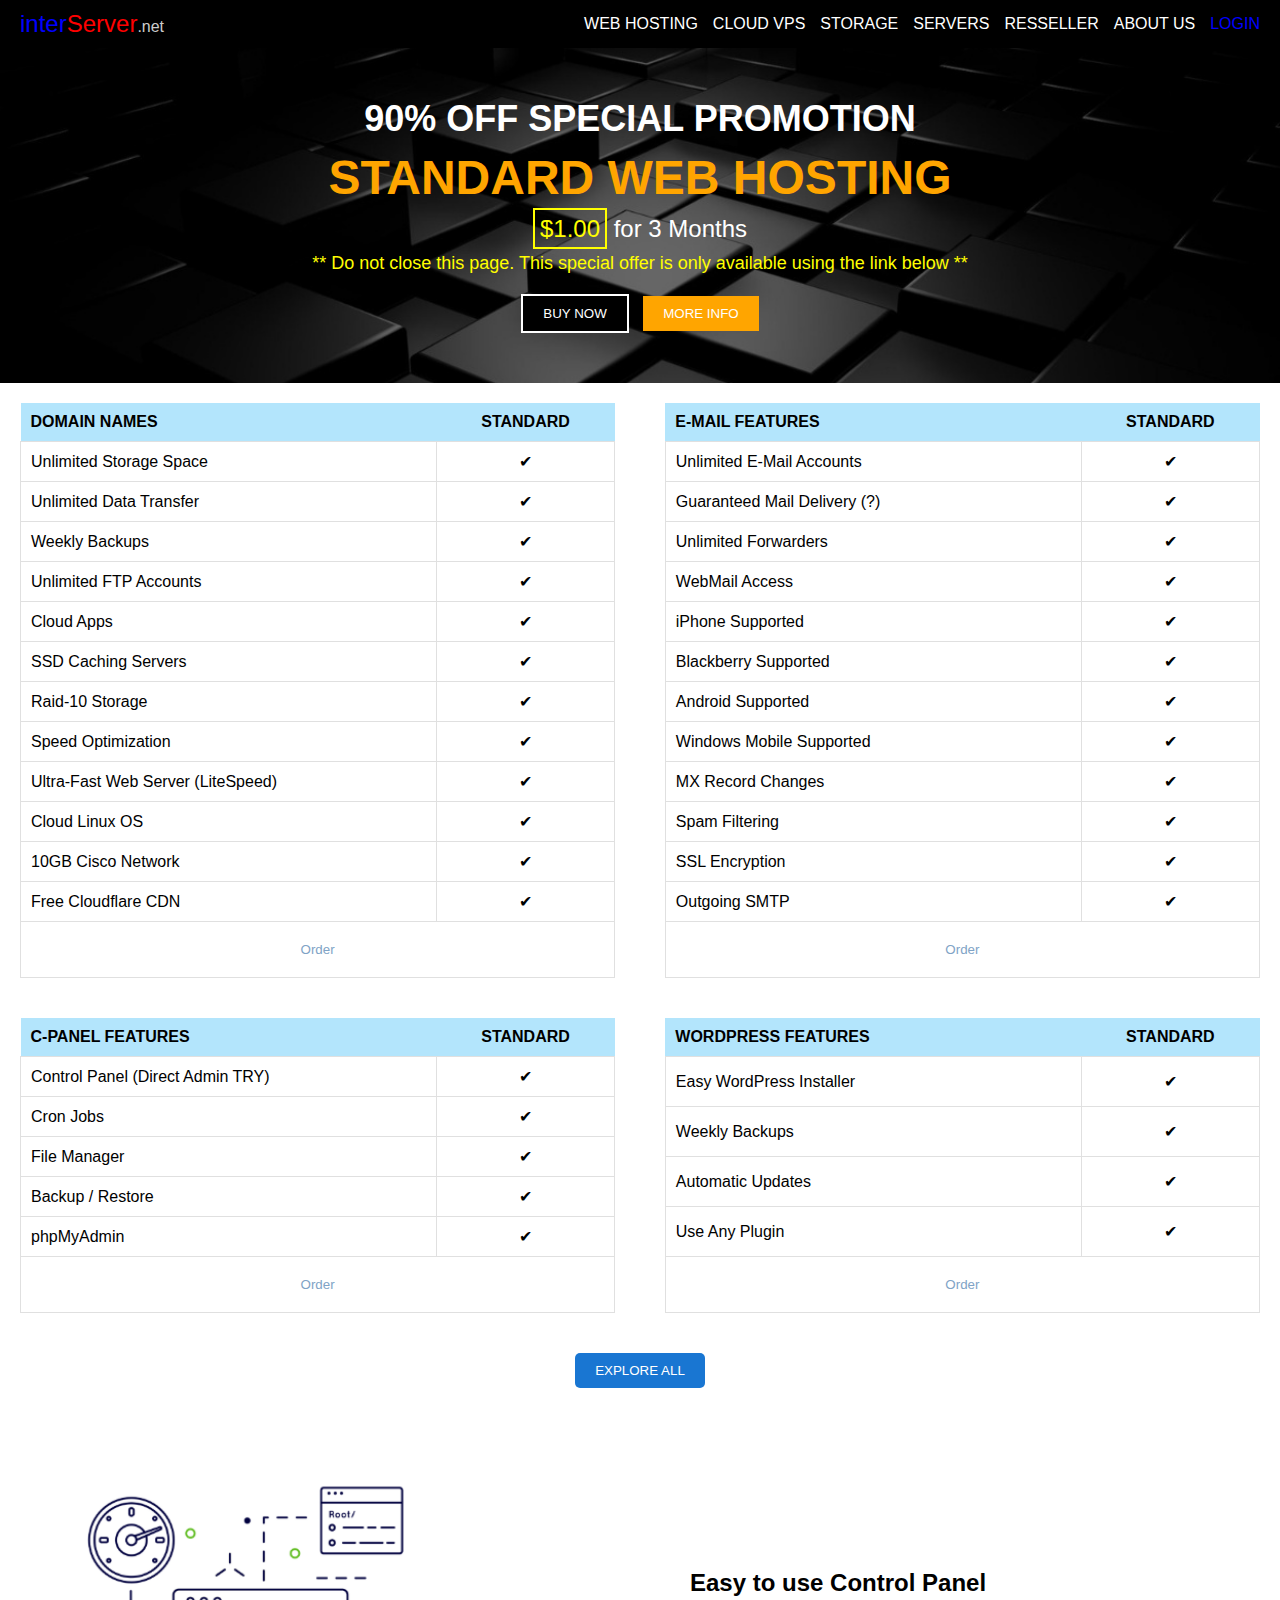
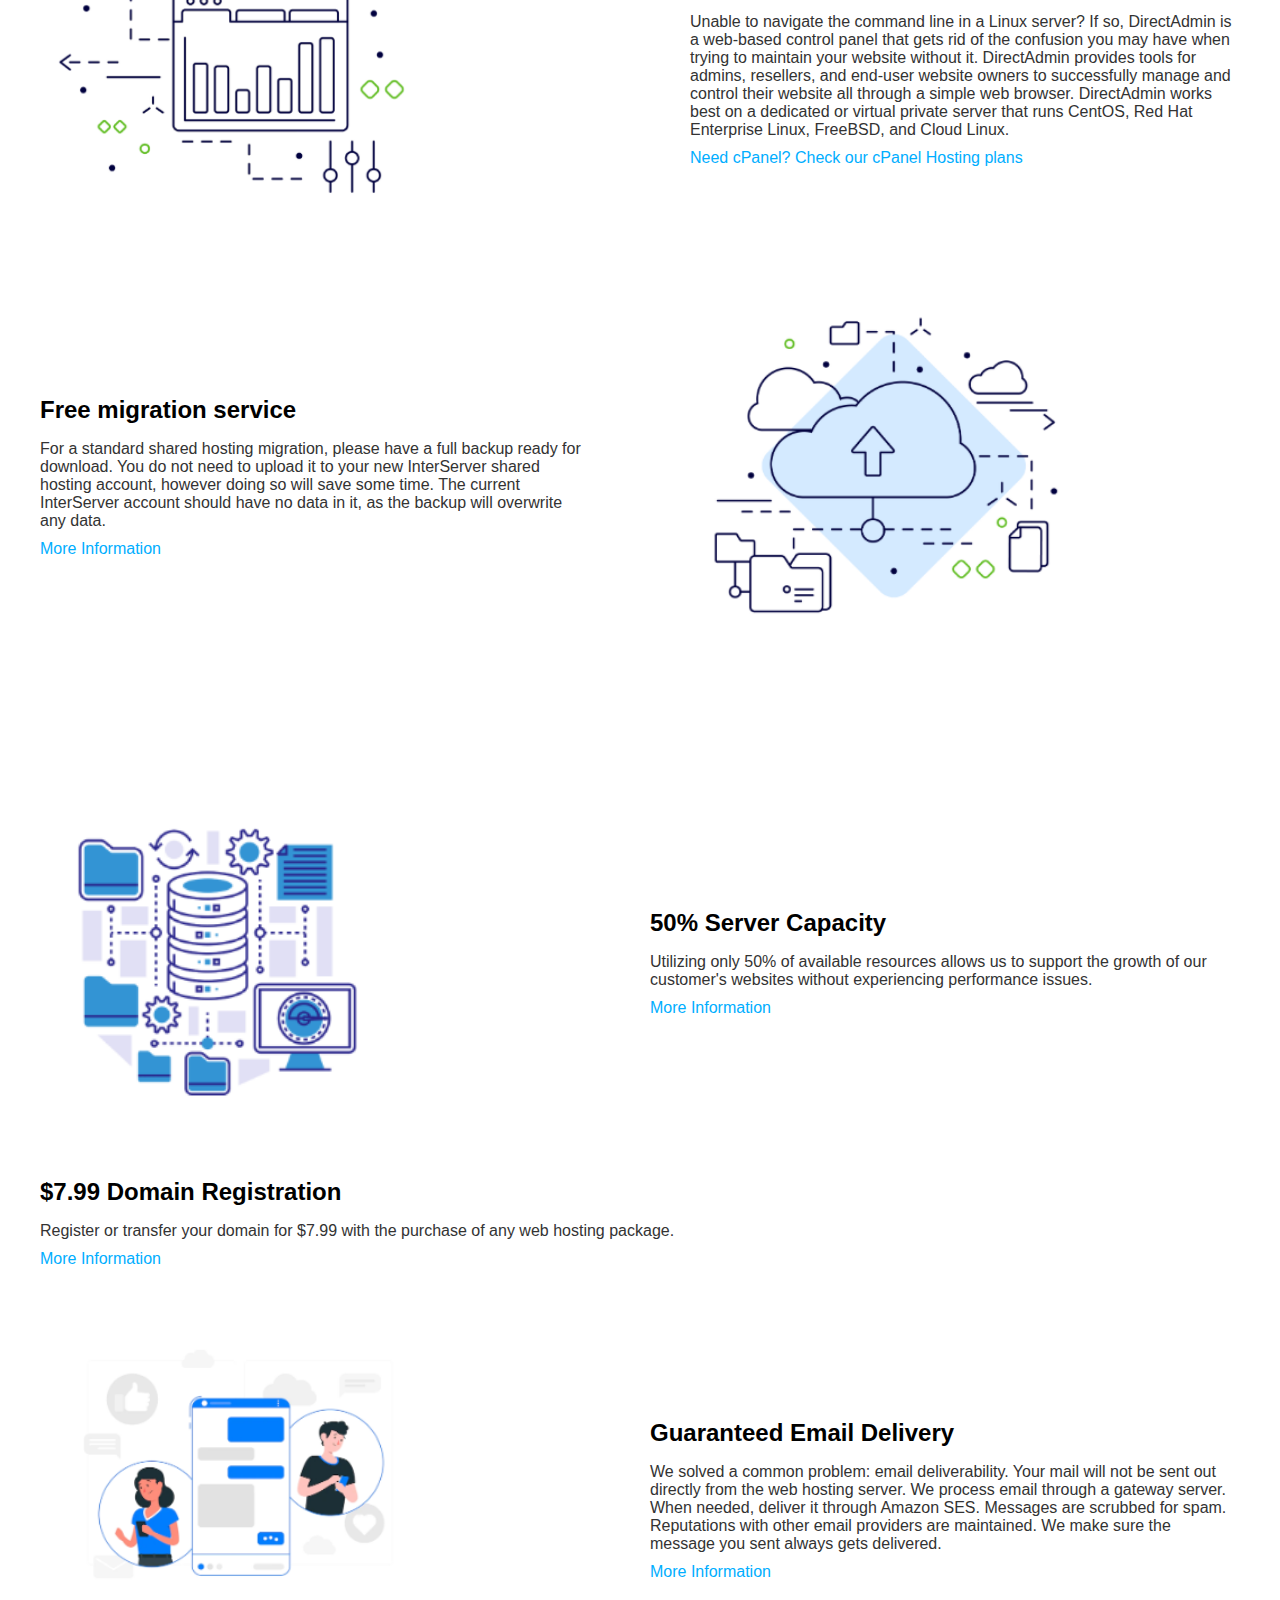
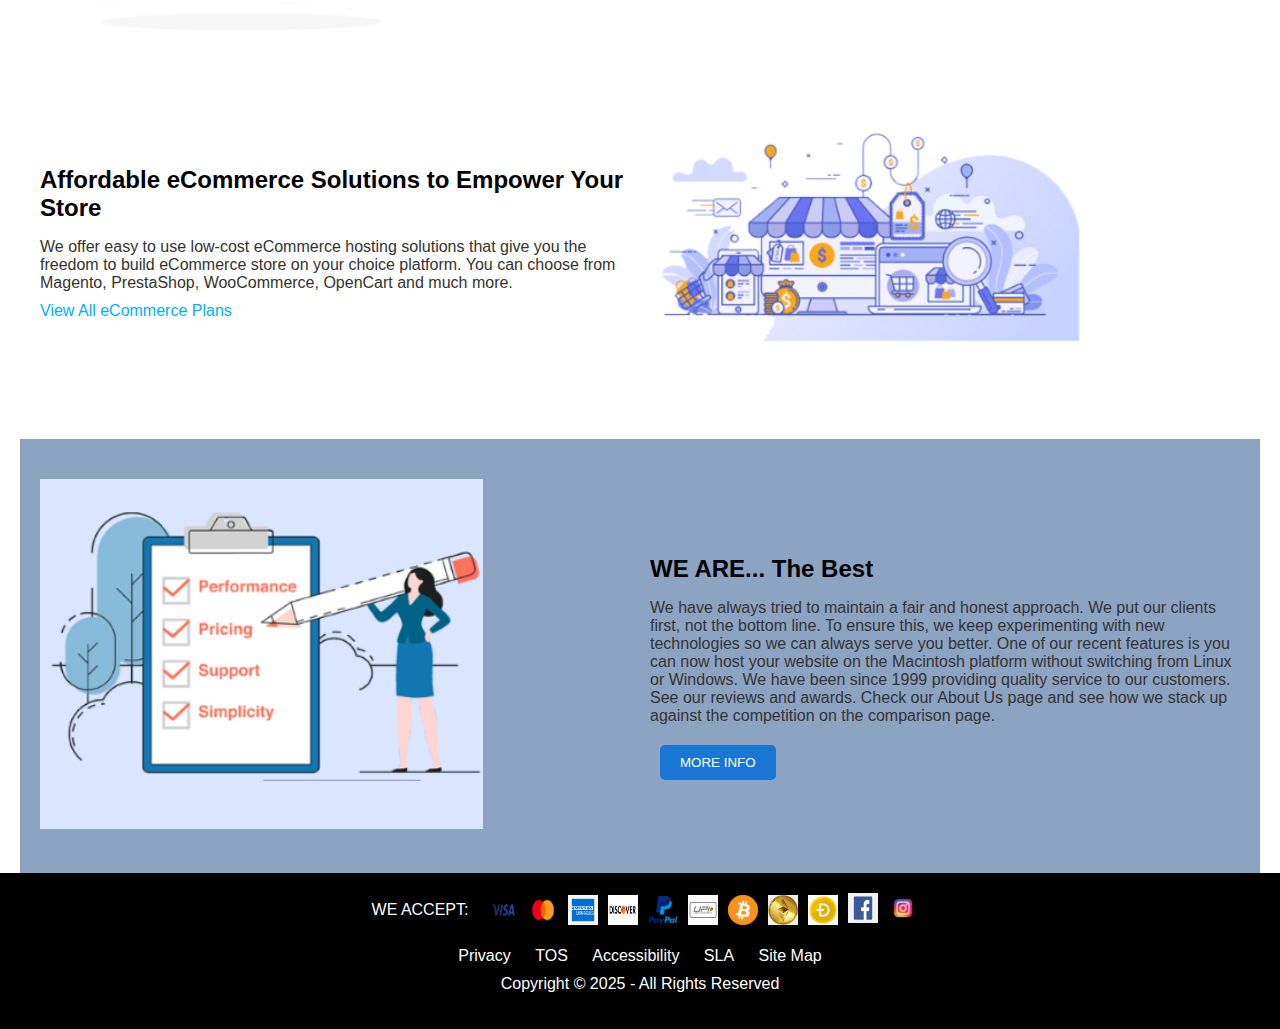
<file: index.html>
<!DOCTYPE html>
<html lang="en">
<head>
    <meta charset="UTF-8">
    <meta name="viewport" content="width=device-width, initial-scale=1.0">
    <title>InterServer.net - Web Hosting</title>
    <link rel="stylesheet" href="style.css">
</head>
<body>
    <!-- Header Section -->
    <header>
        <div class="logo">
            <span class="inter">inter</span><span class="server">Server</span><span class="net">.net</span>
        </div>
        <nav>
            <ul>
                <li><a href="#">WEB HOSTING</a></li>
                <li><a href="#">CLOUD VPS</a></li>
                <li><a href="#">STORAGE</a></li>
                <li><a href="#">SERVERS</a></li>
                <li><a href="#">RESSELLER</a></li>
                <li><a href="#">ABOUT US</a></li>
                <li><a href="#" class="login">LOGIN</a></li>
            </ul>
        </nav>
    </header>

    <!-- Promotional Banner -->
    <section class="promo-banner">
        <div class="promo-content">
            <h1>90% OFF SPECIAL PROMOTION</h1>
            <h2>STANDARD WEB HOSTING</h2>
            <p class="price"><span class="highlight">$1.00</span> for 3 Months</p>
            <p class="caution">** Do not close this page. This special offer is only available using the link below **</p>
            <div class="buttons">
                <button class="buy-now">BUY NOW</button>
                <button class="more-info">MORE INFO</button>
            </div>
        </div>
    </section>
   <!-- Features Section -->

    

    <!-- Detailed Comparison Table -->
<section class="comparison-table">
    <div class="tables">
        <table class="domain-names">
            <thead>
                <tr>
                    <th>DOMAIN NAMES</th>
                    <th>STANDARD</th>
                </tr>
            </thead>
            <tbody>
                <tr><td>Unlimited Storage Space</td><td>✔</td></tr>
                <tr><td>Unlimited Data Transfer</td><td>✔</td></tr>
                <tr><td>Weekly Backups</td><td>✔</td></tr>
                <tr><td>Unlimited FTP Accounts</td><td>✔</td></tr>
                <tr><td>Cloud Apps</td><td>✔</td></tr>
                <tr><td>SSD Caching Servers</td><td>✔</td></tr>
                <tr><td>Raid-10 Storage</td><td>✔</td></tr>
                <tr><td>Speed Optimization</td><td>✔</td></tr>
                <tr><td>Ultra-Fast Web Server (LiteSpeed)</td><td>✔</td></tr>
                <tr><td>Cloud Linux OS</td><td>✔</td></tr>
                <tr><td>10GB Cisco Network</td><td>✔</td></tr>
                <tr><td>Free Cloudflare CDN</td><td>✔</td></tr>
            </tbody>
            <tfoot><tr><td colspan="2"><button>Order</button></td></tr></tfoot>
        </table>
        <table class="email-features">
            <thead>
                <tr>
                    <th>E-MAIL FEATURES</th>
                    <th>STANDARD</th>
                </tr>
            </thead>
            <tbody>
                <tr><td>Unlimited E-Mail Accounts</td><td>✔</td></tr>
                <tr><td>Guaranteed Mail Delivery (?)</td><td>✔</td></tr>
                <tr><td>Unlimited Forwarders</td><td>✔</td></tr>
                <tr><td>WebMail Access</td><td>✔</td></tr>
                <tr><td>iPhone Supported</td><td>✔</td></tr>
                <tr><td>Blackberry Supported</td><td>✔</td></tr>
                <tr><td>Android Supported</td><td>✔</td></tr>
                <tr><td>Windows Mobile Supported</td><td>✔</td></tr>
                <tr><td>MX Record Changes</td><td>✔</td></tr>
                <tr><td>Spam Filtering</td><td>✔</td></tr>
                <tr><td>SSL Encryption</td><td>✔</td></tr>
                <tr><td>Outgoing SMTP</td><td>✔</td></tr>
            </tbody>
            <tfoot><tr><td colspan="2"><button>Order</button></td></tr></tfoot>
        </table>
        <table class="cpanel-features">
            <thead>
                <tr>
                    <th>C-PANEL FEATURES</th>
                    <th>STANDARD</th>
                </tr>
            </thead>
            <tbody>
                <tr><td>Control Panel (Direct Admin TRY)</td><td>✔</td></tr>
                <tr><td>Cron Jobs</td><td>✔</td></tr>
                <tr><td>File Manager</td><td>✔</td></tr>
                <tr><td>Backup / Restore</td><td>✔</td></tr>
                <tr><td>phpMyAdmin</td><td>✔</td></tr>
            </tbody>
            <tfoot><tr><td colspan="2"><button>Order</button></td></tr></tfoot>
        </table>
        <table class="wordpress-features">
            <thead>
                <tr>
                    <th>WORDPRESS FEATURES</th>
                    <th>STANDARD</th>
                </tr>
            </thead>
            <tbody>
                <tr><td>Easy WordPress Installer</td><td>✔</td></tr>
                <tr><td>Weekly Backups</td><td>✔</td></tr>
                <tr><td>Automatic Updates</td><td>✔</td></tr>
                <tr><td>Use Any Plugin</td><td>✔</td></tr>
            </tbody>
            <tfoot><tr><td colspan="2"><button>Order</button></td></tr></tfoot>
        </table>
    </div>
    <button class="explore-all">EXPLORE ALL</button>
</section>

    <!-- Control Panel and Migration Service Section -->
<section class="control-panel-migration">
    <div class="control-panel">
        <div class="image">
            <img src="controlpanel.png" alt="Control Panel Illustration">
        </div>
        <div class="content">
            <h3>Easy to use Control Panel</h3>
            <p>Unable to navigate the command line in a Linux server? If so, DirectAdmin is a web-based control panel that gets rid of the confusion you may have when trying to maintain your website without it. DirectAdmin provides tools for admins, resellers, and end-user website owners to successfully manage and control their website all through a simple web browser. DirectAdmin works best on a dedicated or virtual private server that runs CentOS, Red Hat Enterprise Linux, FreeBSD, and Cloud Linux.</p>
            <a href="#">Need cPanel? Check our cPanel Hosting plans</a>
        </div>
    </div>
    <div class="migration-service">
        <div class="content">
            <h3>Free migration service</h3>
            <p>For a standard shared hosting migration, please have a full backup ready for download. You do not need to upload it to your new InterServer shared hosting account, however doing so will save some time. The current InterServer account should have no data in it, as the backup will overwrite any data.</p>
            <a href="#">More Information</a>
        </div>
        <div class="image">
            <img src="migration.png" alt="Migration Service Illustration">
        </div>
        
        
    </div>
</section>

    <!-- Server Capacity and Email Delivery Section -->
<section class="server-capacity-email">
    <div class="server-capacity">
        <div class="image">
            <img src="server-capacity-image.png" alt="Server Capacity Illustration">
        </div>
        <div class="content">
            <h3>50% Server Capacity</h3>
            <p>Utilizing only 50% of available resources allows us to support the growth of our customer's websites without experiencing performance issues.</p>
            <a href="#">More Information</a>
        </div>
    </div>
    <div class="domain-registration">
        <div class="content">
            <h3>$7.99 Domain Registration</h3>
            <p>Register or transfer your domain for $7.99 with the purchase of any web hosting package.</p>
            <a href="#">More Information</a>
        </div>
    </div>
    <div class="email-delivery">
        <div class="image">
            <img src="email-delivery-image.png" alt="Email Delivery Illustration">
        </div>
        <div class="content">
            <h3>Guaranteed Email Delivery</h3>
            <p>We solved a common problem: email deliverability. Your mail will not be sent out directly from the web hosting server. We process email through a gateway server. When needed, deliver it through Amazon SES. Messages are scrubbed for spam. Reputations with other email providers are maintained. We make sure the message you sent always gets delivered.</p>
            <a href="#">More Information</a>
        </div>
    </div>
    <div class="ecommerce-content">
        <div class="content">
            <h2>Affordable eCommerce Solutions to Empower Your Store</h2>
            <p>We offer easy to use low-cost eCommerce hosting solutions that give you the freedom to build eCommerce store on your choice platform. You can choose from Magento, PrestaShop, WooCommerce, OpenCart and much more.</p>
            <a href="#">View All eCommerce Plans</a>
        </div>
        <div class="image">
            <img src="ecommerce-solutions-image.png" alt="eCommerce Solutions Illustration">
        </div>
    </div>
</section>

<!-- eCommerce Solutions Section -->
<section class="ecommerce-solutions">
    <div class="we-are-the-best">
        <div class="image">
            <img src="we-are-the-best-image.png" alt="We Are The Best Illustration">
        </div>
        <div class="content">
            <h3>WE ARE... The Best</h3>
            <p>We have always tried to maintain a fair and honest approach. We put our clients first, not the bottom line. To ensure this, we keep experimenting with new technologies so we can always serve you better. One of our recent features is you can now host your website on the Macintosh platform without switching from Linux or Windows. We have been since 1999 providing quality service to our customers. See our reviews and awards. Check our About Us page and see how we stack up against the competition on the comparison page.</p>
            <button class="more-info">MORE INFO</button>
        </div>
    </div>
</section>

    <!-- Footer Section -->
    <footer>
        <div class="payment-social">
            <p>WE ACCEPT:</p>
            <!-- Placeholder images; replace with actual image paths -->
            <img src="visa.png" alt="Visa">
            <img src="mastercard.png" alt="Mastercard">
            <img src="amex.png" alt="American Express">
            <img src="discover.png" alt="Discover">
            <img src="paypal.png" alt="PayPal">
            <img src="upi.png" alt="UPI">
            <img src="bitcoin.png" alt="Bitcoin">
            <img src="ethereum.png" alt="Ethereum">
            <img src="dogecoin.png" alt="Dogecoin">
            <div class="social-media">
                <a href="#"><img src="facebook.png" alt="Facebook"></a>
                <a href="#"><img src="instagram.png" alt="Instagram"></a>
            </div>
        </div>
        <div class="legal">
            <a href="#">Privacy</a>
            <a href="#">TOS</a>
            <a href="#">Accessibility</a>
            <a href="#">SLA</a>
            <a href="#">Site Map</a>
            <p>Copyright © 2025 - All Rights Reserved</p>
        </div>
    </footer>
</body>
</html>
</file>
<file: style.css>
/* General Styles */
body {
    margin: 0;
    font-family: Arial, sans-serif;
}

/* Header Section */
header {
    background-color: #000;
    padding: 10px 20px;
    display: flex;
    justify-content: space-between;
    align-items: center;
}

.logo {
    font-size: 24px;
}

.logo .inter { color: #00f; }
.logo .server { color: #f00; }
.logo .net { color: #ccc; font-size: 16px; }

nav ul {
    list-style: none;
    display: flex;
    gap: 15px;
    margin: 0;
    padding: 0;
}

nav a {
    color: #fff;
    text-decoration: none;
    text-transform: uppercase;
}

nav .login { color: #00f; }

/* Promotional Banner */
.promo-banner {
    background: #000; /* Màu nền đen hiện tại */
    background-image: url('basic.png'); /* Dòng code mới để chèn hình ảnh làm background */
    background-size: cover; /* Đảm bảo hình ảnh phủ toàn bộ khu vực */
    background-position: center; /* Căn giữa hình ảnh */
    background-repeat: no-repeat; /* Không lặp lại hình ảnh */
    padding: 50px 20px;
    text-align: center;
}

.promo-content h1 {
    color: #fff;
    font-size: 36px;
    margin: 0;
}

.promo-content h2 {
    color: #ffa500;
    font-size: 48px;
    margin: 10px 0;
}

.promo-content .price {
    color: #fff;
    font-size: 24px;
    margin: 10px 0;
}

.promo-content .price .highlight {
    color: #ff0;
    border: 2px solid #ff0;
    padding: 5px;
}

.promo-content .caution {
    color: #ff0;
    font-size: 18px;
    margin: 10px 0;
}

.buttons {
    margin-top: 20px;
}

.buy-now {
    background-color: #000;
    color: #fff;
    padding: 10px 20px;
    border: 2px solid #fff;
    cursor: pointer;
}

.more-info {
    background-color: #ffa500;
    color: #fff;
    padding: 10px 20px;
    border: none;
    cursor: pointer;
    margin-left: 10px;
}

/* Features Section */


/* Detailed Comparison Table */
.comparison-table {
    padding: 20px;
}

.comparison-table .tables {
    display: flex;
    flex-wrap: wrap; /* Cho phép xuống hàng */
    justify-content: space-between; /* Căn đều các bảng */
    gap: 20px; /* Khoảng cách giữa các bảng */
}

.comparison-table table {
    width: 48%; /* Mỗi bảng chiếm 48% chiều rộng để chia thành 2 cột */
    border-collapse: collapse;
    margin-bottom: 20px; /* Khoảng cách dưới mỗi bảng */
}

.comparison-table th, .comparison-table td {
    padding: 10px;
    text-align: left;
    border: 1px solid #e0e0e0; /* Viền xám nhạt */
}

.comparison-table th {
    background-color: #b3e5fc; /* Màu xanh nhạt cho header */
    color: #000; /* Chữ đen */
    border: none; /* Không có viền cho header */
}

.comparison-table td {
    background-color: #fff; /* Màu nền trắng cho ô */
    color: #000; /* Chữ đen */
}

.comparison-table table th:first-child,
.comparison-table table td:first-child {
    width: 70%; /* Cột đầu tiên (tên tính năng) chiếm 70% */
}

.comparison-table table th:last-child,
.comparison-table table td:last-child {
    width: 30%; /* Cột "STANDARD" (có dấu tick) chiếm 30% */
    text-align: center; /* Căn giữa các dấu tick */
}

.comparison-table tfoot button {
    width: 100%;
    padding: 10px;
    background: none; /* Không có nền */
    border: none;
    color: #80a3c6; /* Chữ xanh dương */
    cursor: pointer;
    text-align: center;
}

.explore-all {
    background-color: #1976d2; /* Màu xanh dương đậm */
    color: #fff;
    padding: 10px 20px;
    border: none;
    border-radius: 5px; /* Bo góc */
    cursor: pointer;
    display: block;
    margin: 20px auto;
    text-transform: uppercase; /* Chữ in hoa */
}

/* Control Panel and Migration Service Section */
.control-panel-migration {
    background-color: #fff;
    padding: 40px 20px; /* Tăng padding để có không gian thoáng hơn */
    max-width: 1200px; /* Giới hạn chiều rộng tối đa để nội dung không bị trải quá rộng */
    margin: 0 auto; /* Căn giữa section theo chiều ngang */
}

.control-panel, .migration-service {
    display: flex; /* Sử dụng flexbox để chia thành 2 cột */
    align-items: center; /* Căn giữa theo chiều dọc */
    justify-content: center; /* Căn giữa theo chiều ngang */
    gap: 100px; /* Khoảng cách giữa chữ và hình ảnh */
    margin-bottom: 40px; /* Khoảng cách giữa các phần */
}

.control-panel .content, .migration-service .content {
    flex: 1; /* Cột chữ chiếm 50% chiều rộng */
}

.control-panel .image, .migration-service .image {
    flex: 1; /* Cột hình ảnh chiếm 50% chiều rộng */
}

.control-panel .image img, .migration-service .image img {
    width: 75%; /* Hình ảnh chiếm toàn bộ chiều rộng của cột */
    height: auto; /* Giữ tỷ lệ hình ảnh */
}

.control-panel h3, .migration-service h3 {
    color: #000;
    font-size: 24px; /* Kích thước chữ giống hình ảnh */
    margin-bottom: 10px;
}

.control-panel p, .migration-service p {
    color: #333;
    font-size: 16px;
    margin-bottom: 10px;
}

.control-panel a, .migration-service a {
    color: rgb(0, 174, 255);
    text-decoration: none;
}

/* Server Capacity and Email Delivery Section */
.server-capacity-email {
    background-color: #fff;
    padding: 40px 20px;
    max-width: 1200px; /* Giới hạn chiều rộng tối đa */
    margin: 0 auto; /* Căn giữa section */
}

.server-capacity, .domain-registration, .email-delivery, .ecommerce-content {
    display: flex; /* Sử dụng flexbox để chia thành 2 cột (nếu có hình ảnh) */
    align-items: center; /* Căn giữa theo chiều dọc */
    justify-content: center; /* Căn giữa theo chiều ngang */
    gap: 20px; /* Khoảng cách giữa chữ và hình ảnh */
    margin-bottom: 40px; /* Khoảng cách giữa các phần */
}

/* Định dạng cho các phần có hình ảnh */
.server-capacity .image, .email-delivery .image, .ecommerce-content .image {
    flex: 1; /* Cột hình ảnh chiếm 50% chiều rộng */
}

.server-capacity .content, .email-delivery .content, .ecommerce-content .content {
    flex: 1; /* Cột chữ chiếm 50% chiều rộng */
}

.server-capacity .image img {
    width: 60%; /* Hình ảnh chiếm toàn bộ chiều rộng của cột */
    height: auto; /* Giữ tỷ lệ hình ảnh */
}
.email-delivery .image img, .ecommerce-content .image img {
    width: 75%; /* Hình ảnh chiếm toàn bộ chiều rộng của cột */
    height: auto; /* Giữ tỷ lệ hình ảnh */
}

/* Định dạng cho phần không có hình ảnh (domain-registration) */
.domain-registration {
    display: block; /* Không cần flexbox vì không có hình ảnh */
    text-align: left; /* Căn trái nội dung */
}

.server-capacity h3, .domain-registration h3, .email-delivery h3 {
    color: #000;
    font-size: 24px; /* Tăng kích thước chữ để giống hình ảnh */
    margin-bottom: 10px;
}

.ecommerce-content h2 {
    color: #000;
    font-size: 24px;
    margin-bottom: 10px;
}

.server-capacity p, .domain-registration p, .email-delivery p, .ecommerce-content p {
    color: #333;
    font-size: 16px;
    margin-bottom: 10px;
}

.server-capacity a, .domain-registration a, .email-delivery a, .ecommerce-content a {
    color:  rgb(0, 174, 255);
    text-decoration: none;
}

/* eCommerce Solutions Section */
.ecommerce-solutions {
    background-color: #8da3c2;
    padding: 40px 20px;
    max-width: 1200px; /* Giới hạn chiều rộng tối đa */
    margin: 0 auto; /* Căn giữa section */
}

.we-are-the-best {
    display: flex; /* Sử dụng flexbox để chia thành 2 cột */
    align-items: center; /* Căn giữa theo chiều dọc */
    justify-content: center; /* Căn giữa theo chiều ngang */
    gap: 20px; /* Khoảng cách giữa hình ảnh và nội dung */
}

.we-are-the-best .image {
    flex: 1; /* Cột hình ảnh chiếm 50% chiều rộng */
}

.we-are-the-best .content {
    flex: 1; /* Cột nội dung chiếm 50% chiều rộng */
}

.we-are-the-best .image img {
    width: 75%; /* Hình ảnh chiếm toàn bộ chiều rộng của cột */
    height: auto; /* Giữ tỷ lệ hình ảnh */
}

.we-are-the-best h3 {
    color: #000;
    font-size: 24px; /* Tăng kích thước chữ để giống hình ảnh */
    margin-bottom: 10px;
}

.we-are-the-best p {
    color: #333;
    font-size: 16px;
    margin-bottom: 20px;
}

.we-are-the-best .more-info {
    background-color: #1976D2; /* Màu xanh dương đậm */
    color: #fff;
    padding: 10px 20px;
    border: none;
    border-radius: 5px; /* Bo góc */
    cursor: pointer;
    text-transform: uppercase;
}

/* Footer Section */
footer {
    background-color: #000;
    padding: 20px;
    color: #fff;
    text-align: center;
}

.payment-social {
    display: flex;
    justify-content: center;
    align-items: center;
    gap: 10px;
    flex-wrap: wrap;
}

.payment-social p {
    margin: 0 10px;
}

.payment-social img {
    width: 30px;
    height: 30px;
}

.social-media {
    display: flex;
    gap: 10px;
}

.legal {
    margin-top: 20px;
}

.legal a {
    color: #fff;
    text-decoration: none;
    margin: 0 10px;
}

.legal p {
    margin-top: 10px;
}
</file>
